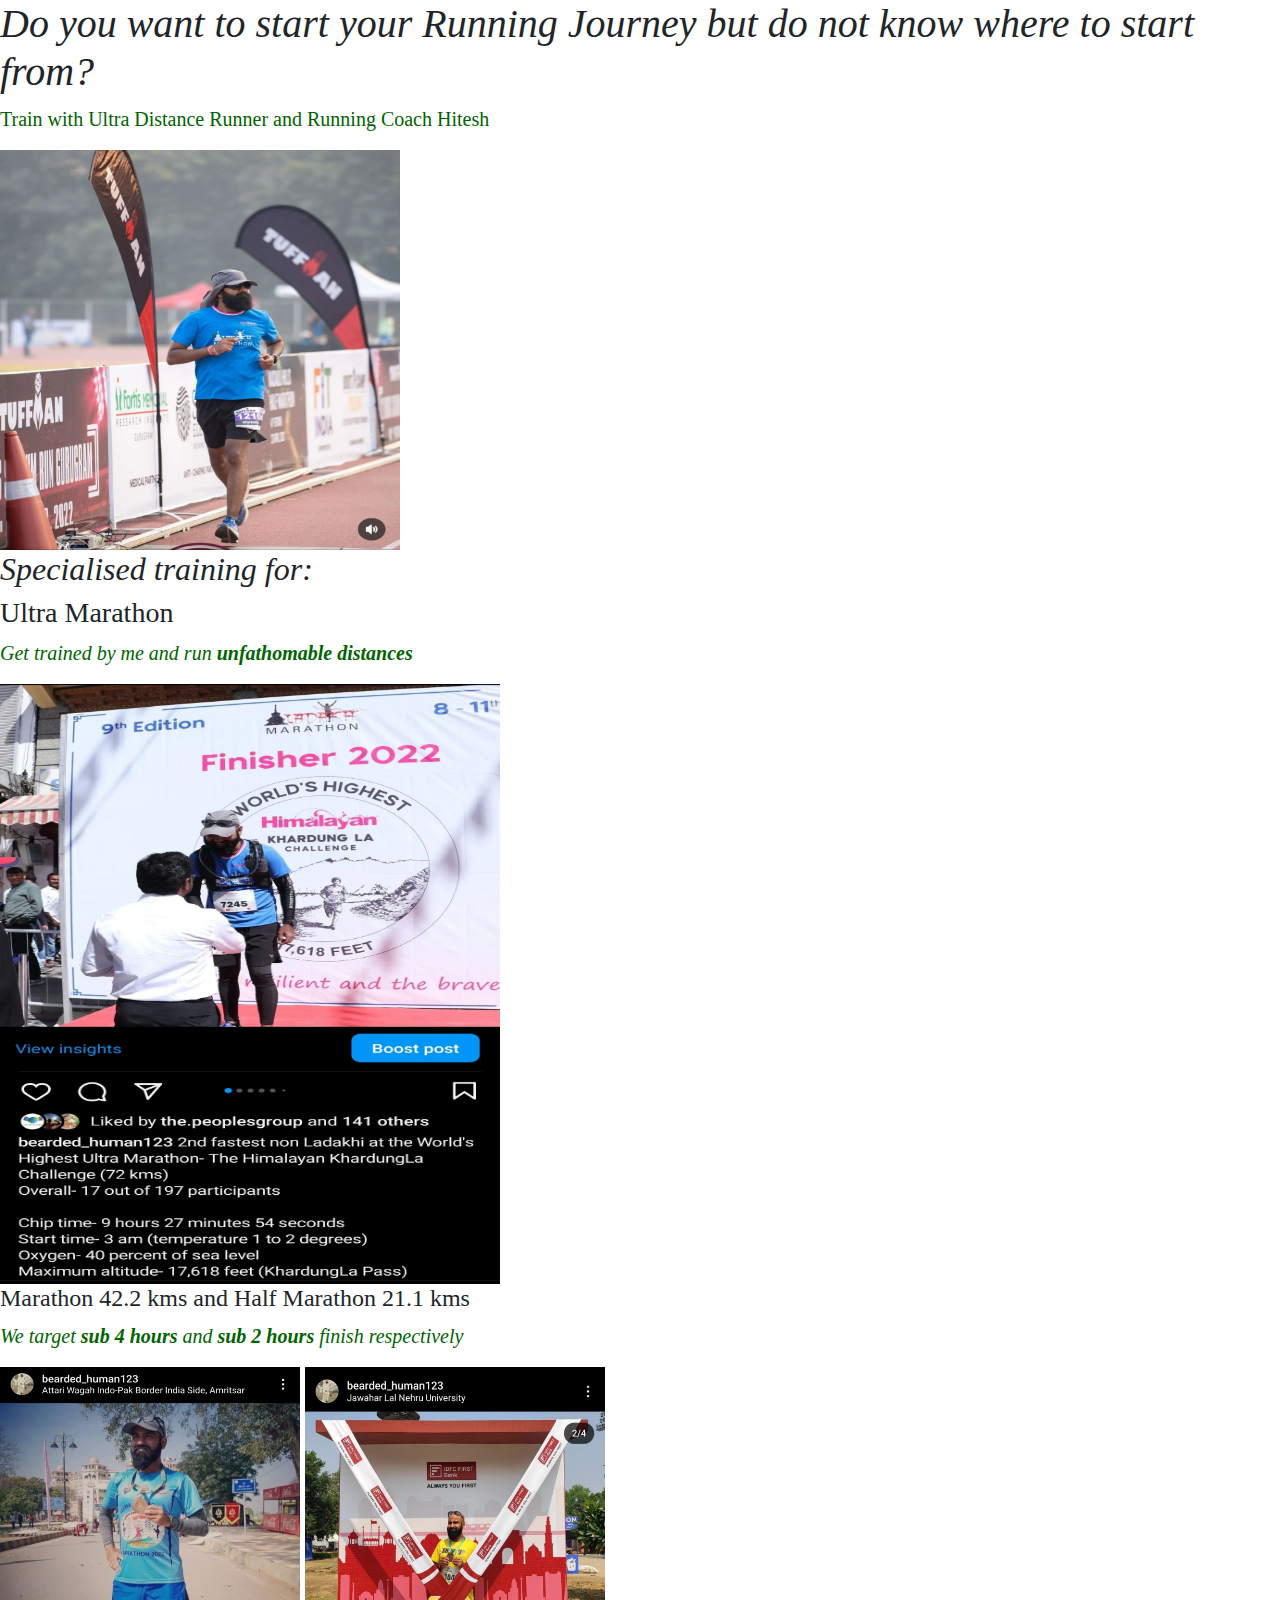
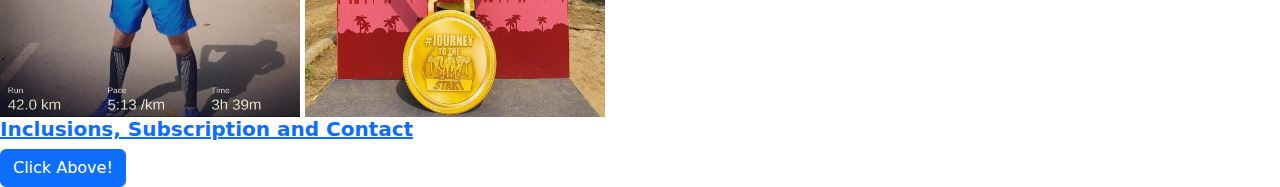
<file: index.html>
<!DOCTYPE html>
<html>
    <head>
        <link rel="stylesheet" href="style.css"/>
<title>Hitesh</title>
<link
href="https://cdn.jsdelivr.net/npm/bootstrap@5.1.3/dist/css/bootstrap.min.css" rel="stylesheet">
    </head>
    <body>
        <script
        src="https://cdn.jsdelivr.net/npm/bootstrap@5.1.3/dist/js/bootstrap.bundle.min.js"></script>
<h1><em>Do you want to start your Running Journey but do not know where to start from?</em></h1>
<p>Train with Ultra Distance Runner and Running Coach Hitesh</p>
<img src="./Tuffman 12 hours.jpg" width="400" height="400" alt="RUN BECAUSE ZOMBIES WILL EAT THE UNTRAINED ONES FIRST">
<h2><em>Specialised training for:</em></h2>
<h3>Ultra Marathon</h3>
<p><em>Get trained by me and run <strong>unfathomable distances</strong></em></p>
<img src="./KhardungLa Challenge.jpg" width="500" height="600" alt="From a patient of chronic bronchitis to conquering the World's Highest Ultramarathon;09.09.2022 will always be special to me">
<h4>Marathon 42.2 kms and Half Marathon 21.1 kms</h4>
<p><em>We target <b>sub 4 hours</b> and <b>sub 2 hours</b> finish respectively</em></p>
<img src="./Wagah Border Marathon.jpg" width="300" height="350">
<img src="./Delhi Half Marathon.jpg" width="300" height="350">
<a href="location.html"><br><h5><strong>Inclusions, Subscription and Contact</strong></h5></a>
<button type="button" class="btn btn-primary">Click Above!</button>
    </body>
</html>
</file>
<file: style.css>
h1{
    color:purple;
    text-decoration-color:purple;
    font-family: 'Times New Roman', Times, serif;
}
h2{
    color:purple;
    text-decoration-color: purple;
    font-family: 'Times New Roman', Times, serif;
}
h3{
    color:purple;
    text-decoration-color: purple;
    font-family: 'Times New Roman', Times, serif;
}
h4{
    color:purple;
    text-decoration-color: purple;
    font-family: 'Times New Roman', Times, serif;
}
p{
    color:darkgreen;
    text-decoration-color: darkgreen;
}
p{
    font-family: 'Times New Roman', Times, serif;
    font-size: 20px;
    text-align: justify;
}
body{
    background-color:blanchedalmond;
}
</file>
